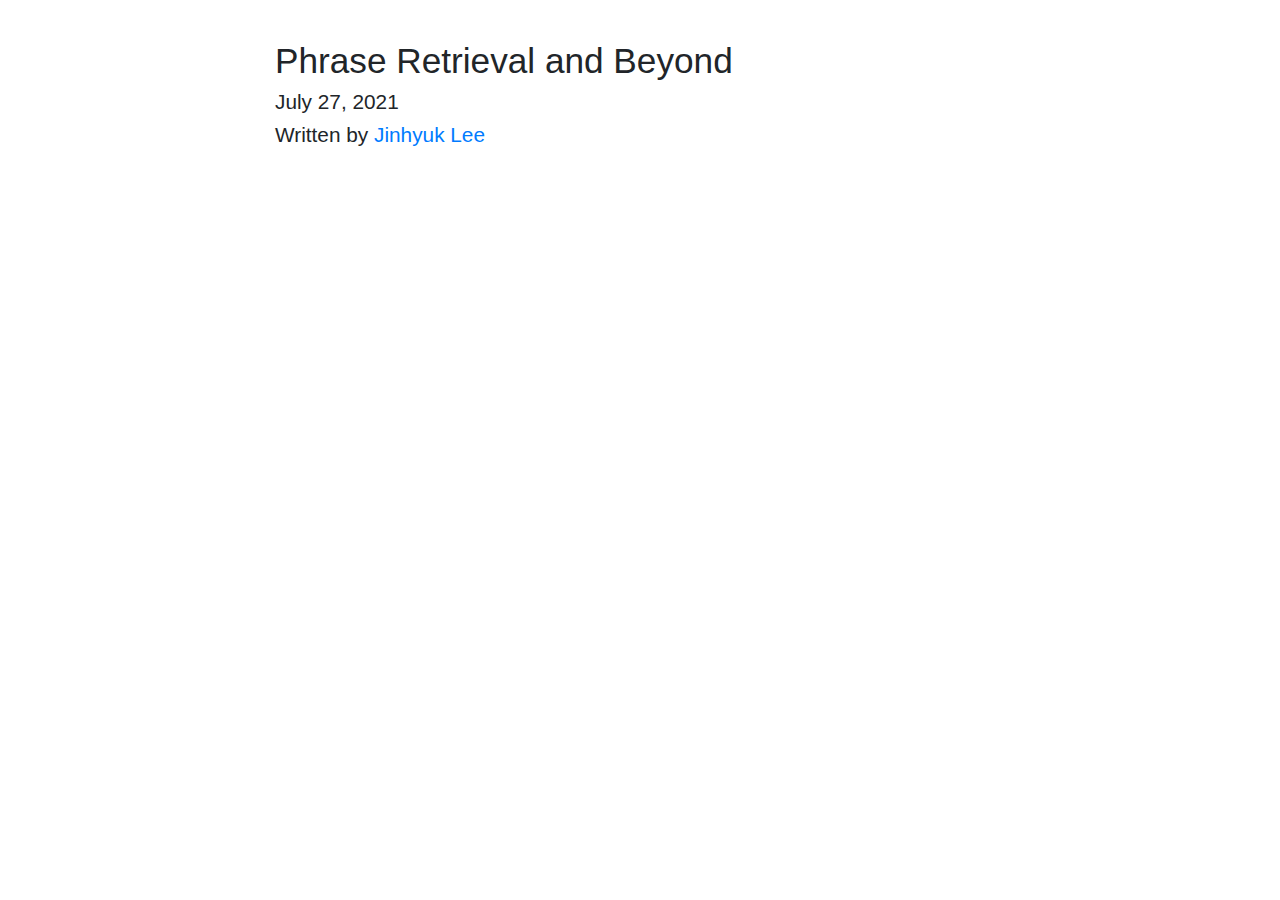
<file: phrase_retrieval.html>
<!doctype html>
<html lang="en">

<head>
    <!-- Required meta tags -->
    <meta charset="utf-8">
    <meta name="viewport" content="width=device-width, initial-scale=1, shrink-to-fit=no">
    <!-- Bootstrap CSS -->
    <link rel="stylesheet" href="https://stackpath.bootstrapcdn.com/bootstrap/4.3.1/css/bootstrap.min.css" integrity="sha384-ggOyR0iXCbMQv3Xipma34MD+dH/1fQ784/j6cY/iJTQUOhcWr7x9JvoRxT2MZw1T" crossorigin="anonymous">
    <link rel="shortcut icon" href="images/favicon.ico">
    <title>Phrase Retrieval and Beyond</title>
    <style type="text/css">
    .center {
        text-align: center;
    }

    .lead {
        font-size: 0.9rem;
        text-align: left;
    }
    .main {
        font-size: 1.1rem;
        text-align: left;
    }
        
    .subtitle {
        font-size: 1.9rem;
        text-align: left;
        font-family: Calibri,Candara,Segoe,Segoe UI,Optima,Arial,sans-serif;
    }
        
    .title {
        font-size: 2.2rem;
        text-align: left;
        font-family: Calibri,Candara,Segoe,Segoe UI,Optima,Arial,sans-serif;
        font-weight: 450;
    }
    
    .ttitle {
        font-size: 1.3rem;
        text-align: left;
        font-family: Calibri,Candara,Segoe,Segoe UI,Optima,Arial,sans-serif;
    }

    .links {
        text-align: left;
        font-family: Calibri,Candara,Segoe,Segoe UI,Optima,Arial,sans-serif;
    }
    </style>
    <!-- Global site tag (gtag.js) - Google Analytics -->
    <script async src="https://www.googletagmanager.com/gtag/js?id=UA-149582119-2"></script>
    <script>
      window.dataLayer = window.dataLayer || [];
      function gtag(){dataLayer.push(arguments);}
      gtag('js', new Date());
    
      gtag('config', 'UA-149582119-2');
    </script>

</head>

<body>
    <div class="container" style="margin-top:10px;">
        <div class="row">
            <div class="col-md-2"></div>
            <div class="col-md-8">
                <!-- Intro -->
                <div>
                    <div class="row">
                        <div class="col" style="margin-top: 30px; margin-bottom: auto">
                            <header>
                                <h3 class="title">Phrase Retrieval and Beyond</h3>
                                <h3 class="ttitle">July 27, 2021<br/>
                                <h3 class="ttitle">Written by <a href='https://jhyuklee.github.io'>Jinhyuk Lee</a><br/>
                            </header>
                        </div>
                    </div>
                </div>
                <!-- About Me
                <hr>
                <div>
                    <p class="main">
                    The story begins in November 2018, when I started my first internship at Naver CLOVA and got an opportunity to participate in a research project led by <a href='https://seominjoon.github.io/'>Minjoon Seo</a> (who is now an assistant professor at KAIST).
                    In EMNLP 2018, Minjoon and his colleagues at Google AI Language and University of Washington presented the concept of "Phrase-Indexed Question Answering" <a href='https://arxiv.org/abs/1804.07726'>(Seo et al., EMNLP'18)</a>, which states that the current extractive question answering can be reformulated as retrieving pre-indexed phrases (hence also called as phrase retrieval) and can bring a significant scalabilty advantage.
                    <br>
                    Ever since I started working on this project, I noticed that I've spent most of my time (almost for three years) on developing a better phrase retrieval model, but didn't have a proper chance to introduce this line of research more casually. In this post, I'm going to introduce what phrase retrieval is, why this technique is so unique, and what kinds of progress have been made recently, hoping that people can understand why this technique is so interesting.
                    </p>
                    <h3 class="subtitle">What is Phrase Retrieval?</h3>
                    <p class="main">
                    If you are familiar with reading comprehension models in NLP, you might be 
                    The first follow-up work that I did with Minjoon was about scaling the phrase-indexed question answering over the entire Wikipedia. Phrase retrieval <a href='https://arxiv.org/abs/1906.05807'>(Seo et al., ACL'19)</a> was originally proposed for a real-time open-domain question answering model.
                    <div class="center">
                        <figure>
                        <img src="images/densephrases.jpeg" alt="" class="figure-img img-fluid" alt="Responsive image" style="margin:20px">
                        <figcaption>Fig.1 - Overview of Phrase Retrieval</figcaption>
                        </figure>
                    </div>

                    There has been ...
                    </p>
                </div>
                -->
            </div>
            <div class="col-md-2"></div>
        </div>
    </div>
    <!-- Optional JavaScript -->
    <!-- jQuery first, then Popper.js, then Bootstrap JS -->
    <script src="https://code.jquery.com/jquery-3.3.1.slim.min.js" integrity="sha384-q8i/X+965DzO0rT7abK41JStQIAqVgRVzpbzo5smXKp4YfRvH+8abtTE1Pi6jizo" crossorigin="anonymous"></script>
    <script src="https://cdnjs.cloudflare.com/ajax/libs/popper.js/1.14.7/umd/popper.min.js" integrity="sha384-UO2eT0CpHqdSJQ6hJty5KVphtPhzWj9WO1clHTMGa3JDZwrnQq4sF86dIHNDz0W1" crossorigin="anonymous"></script>
    <script src="https://stackpath.bootstrapcdn.com/bootstrap/4.3.1/js/bootstrap.min.js" integrity="sha384-JjSmVgyd0p3pXB1rRibZUAYoIIy6OrQ6VrjIEaFf/nJGzIxFDsf4x0xIM+B07jRM" crossorigin="anonymous"></script>
</body>

</html>
</file>
